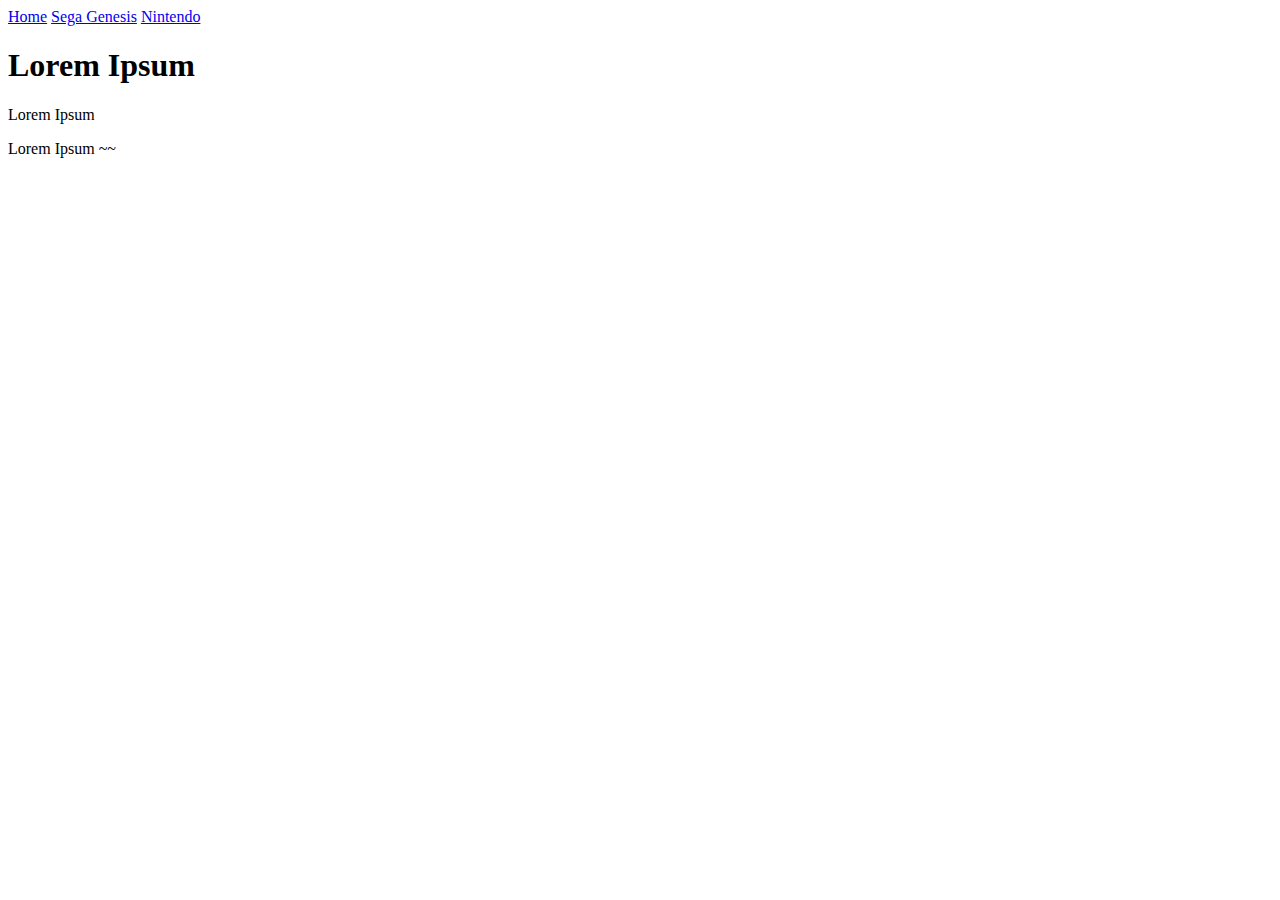
<file: index.html>
<!doctype HTML>
<html lang="en">

<head>
  
  <!--The following 2 meta tags *must* come first in the <head>
  to consistently ensure proper document rendering.
  Any other head element should come *after* these tags.-->
  <meta charset="utf-8">
  <meta name="viewport" content="width=device-width, initial-scale=1">

  <!-- Control the behavior of search engine crawling and indexing -->
  <meta name="robots" content="index,follow"><!-- All Search Engines -->
  <meta name="googlebot" content="index,follow"><!-- Google Specific -->
  
  <!-- Allows control over how referrer information is passed -->
  <meta name="referrer" content="no-referrer">
  
  <!-- Verify website ownership -->
  <meta name="google-site-verification" content="verification_token"><!-- Google Search Console -->
 
  <!-- Set the base URL for all relative URLs within the document -->
  <base href="https://intensexplosions.github.io/retrosource/">

  <!-- Link to an external CSS file -->
  <link rel="stylesheet" href="stylesheet.css"> <!-- Personal -->
  <link rel="preconnect" href="https://fonts.gstatic.com"> <!-- Google fonts preconnect -->
  <link href="https://fonts.googleapis.com/css2?family=Press+Start+2P&family=VT323&display=swap" rel="stylesheet"> <!-- Google fonts -->
  

  <!-- Used for adding in-document CSS -->
  <style>
  /* ... */
  </style>

  <!-- Theme Color for Chrome, Firefox OS and Opera -->
  <meta name="theme-color" content="#000000">
    
  <!-- Place favicon.ico in the root directory - no tag necessary -->
  <!-- Remove question mark if not in Github-->
  <link rel="shortcut icon" type="image/x-icon" href="favicon.ico?">

  <!-- Set the document's title -->
  <title>Retro Source - Home</title>
  
  <!-- Short description of the document (limit to 150 characters) -->
  <!-- This content *may* be used as a part of search engine results. -->
  <meta name="description" content="Retro game reviews!">

  <!-- Top Bar foundational code -->
  <div class="topnav">
  <a class="active" href="index.html">Home</a>
  <a href="segagenesis.html">Sega Genesis</a>
  <a href="nintendo.html">Nintendo</a>
  </div>

</head>

<body>
 
  <div class="main">
  
    <h1>Lorem Ipsum</h1>
  
    <p>Lorem Ipsum</p>
  
  </div>

</body>


<footer>
  
  <div class="footer">
  
    <p>Lorem Ipsum ~~</p>

  </div>

</footer>

</html>
</file>
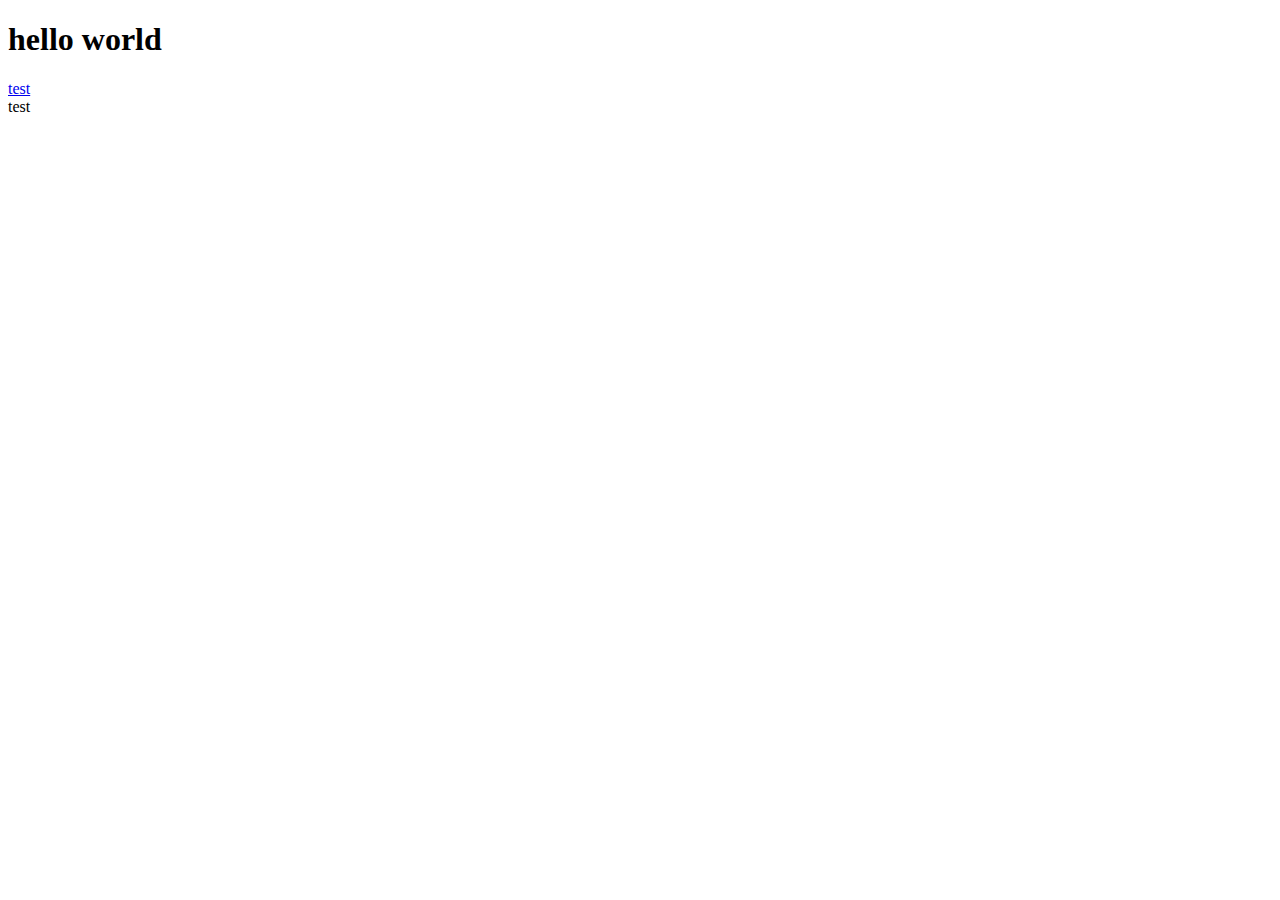
<file: page1.html>
<!doctype HTML>
<html lang="en">

<head>
  
  <!--The following 2 meta tags *must* come first in the <head>
  to consistently ensure proper document rendering.
  Any other head element should come *after* these tags.-->
  <meta charset="utf-8">
  <meta name="viewport" content="width=device-width, initial-scale=1">

  <!-- Control the behavior of search engine crawling and indexing -->
  <meta name="robots" content="index,follow"><!-- All Search Engines -->
  <meta name="googlebot" content="index,follow"><!-- Google Specific -->
  
  <!-- Allows control over how referrer information is passed -->
  <meta name="referrer" content="no-referrer">
  
  <!-- Verify website ownership -->
  <meta name="google-site-verification" content="verification_token"><!-- Google Search Console -->
  
  <!-- Link to an external CSS file -->
  <link rel="stylesheet" href="">

  <!-- Used for adding in-document CSS -->
  <style>
  /* ... */
  </style>

   <!-- Theme Color for Chrome, Firefox OS and Opera -->
  <meta name="theme-color" content="#000000">
    
  <!-- Place favicon.ico in the root directory - no tag necessary -->
  <!-- Icon in the highest resolution we need it for -->
  <link rel="shortcut icon" type="image/x-icon" href="favicon.ico">
  
  <!-- Set the base URL for all relative URLs within the document -->
  <base href="https://intensexplosions.github.io/Test/">

  <!-- Set the document's title -->
  <title>Retro Source - Sega Genesis</title>
  
  <!-- Short description of the document (limit to 150 characters) -->
  <!-- This content *may* be used as a part of search engine results. -->
  <meta name="description" content="Retro game reviews!">
  
</head>

<body>

  <h1>hello world</h1>
  <a href="index.html">test</a>

</body>

<footer>

  test

</footer>

</html>
</file>
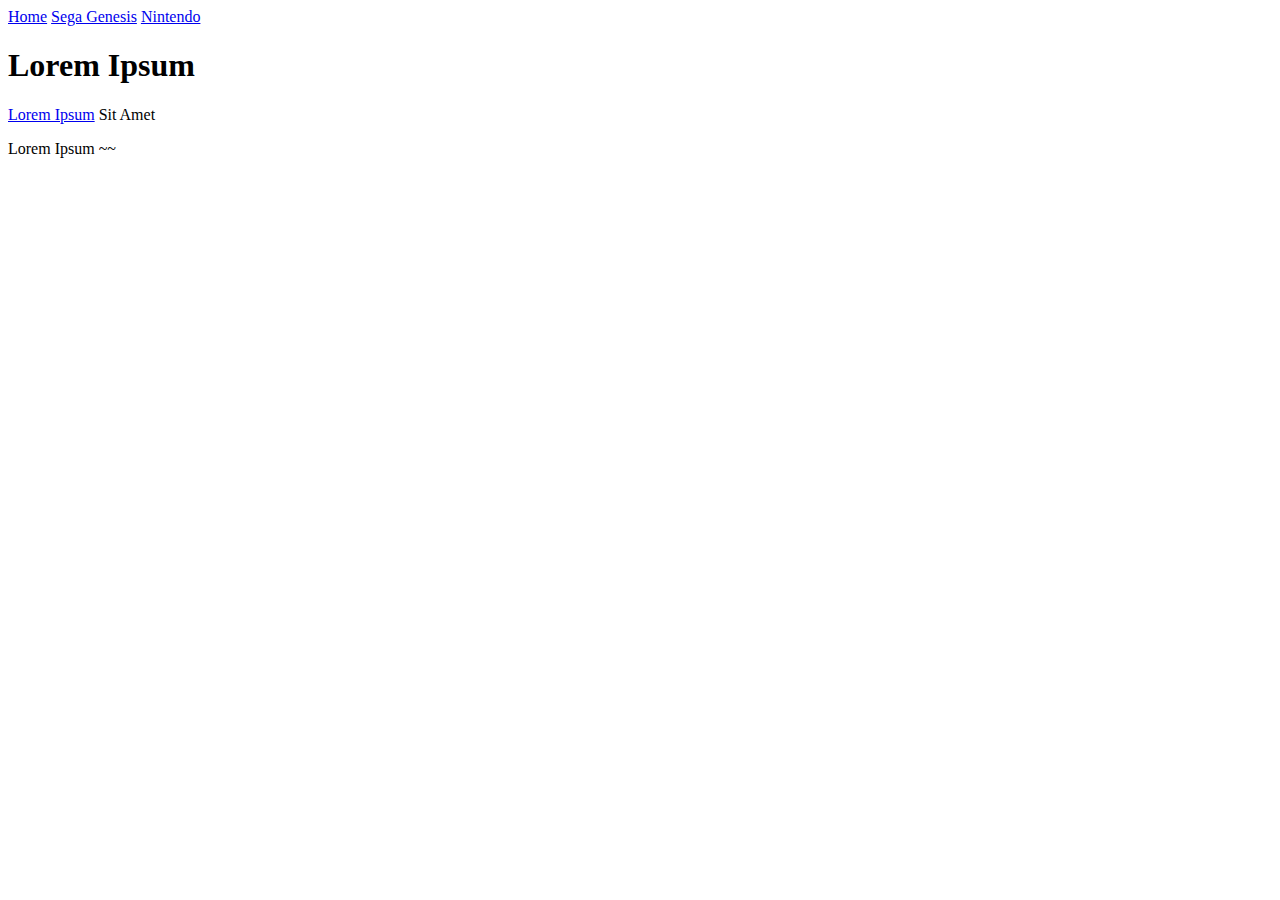
<file: segagenesis.html>
<!doctype HTML>
<html lang="en">

<head>
  
  <!--The following 2 meta tags *must* come first in the <head>
  to consistently ensure proper document rendering.
  Any other head element should come *after* these tags.-->
  <meta charset="utf-8">
  <meta name="viewport" content="width=device-width, initial-scale=1">

  <!-- Control the behavior of search engine crawling and indexing -->
  <meta name="robots" content="index,follow"><!-- All Search Engines -->
  <meta name="googlebot" content="index,follow"><!-- Google Specific -->
  
  <!-- Allows control over how referrer information is passed -->
  <meta name="referrer" content="no-referrer">
  
  <!-- Verify website ownership -->
  <meta name="google-site-verification" content="verification_token"><!-- Google Search Console -->
 
  <!-- Set the base URL for all relative URLs within the document -->
  <base href="https://intensexplosions.github.io/retrosource/">

  <!-- Link to an external CSS file -->
  <link rel="stylesheet" href="stylesheet.css">

  <!-- Used for adding in-document CSS -->
  <style>
  /* ... */
  </style>

  <!-- Theme Color for Chrome, Firefox OS and Opera -->
  <meta name="theme-color" content="#000000">
    
  <!-- Place favicon.ico in the root directory - no tag necessary -->
  <!-- Remove question mark if not in Github-->
  <link rel="shortcut icon" type="image/x-icon" href="favicon.ico?">

  <!-- Set the document's title -->
  <title>Retro Source - Sega Genesis</title>
  
  <!-- Short description of the document (limit to 150 characters) -->
  <!-- This content *may* be used as a part of search engine results. -->
  <meta name="description" content="Retro game reviews!">

  <!-- Top Bar foundational code -->
  <div class="topnav">
  <a class="active" href="index.html">Home</a>
  <a href="segagenesis.html">Sega Genesis</a>
  <a href="nintendo.html">Nintendo</a>
  </div>
  
</head>

<body>
 
  <div class="main">
  
    <h1>Lorem Ipsum</h1>
  
    <p><a href="segagenesis/sonicthehedgehog2.html">Lorem Ipsum</a> Sit Amet</p>

  </div>

</body>

<footer>

  Lorem Ipsum ~~

</footer>

</html>
</file>
<file: stylesheet.css>
body {
    -webkit-animation-delay: 0.1s;
    -webkit-animation-name: fontfix;
    -webkit-animation-duration: 0.1s;
    -webkit-animation-iteration-count: 1;
    -webkit-animation-timing-function: linear;
}

  @-webkit-keyframes fontfix {
    from { opacity: 1; }
    to   { opacity: 1; }
}

  h1 {
   font-family: 'Press Start 2P', serif;
}

  p {
   font-family: 'vt323', monospace;
}
 

  body {
   background-image: url('background.jpg');
}

  .color-box {float:left; background-color:rgba(0, 0, 255, 0.7); padding:5%;
}
</file>
